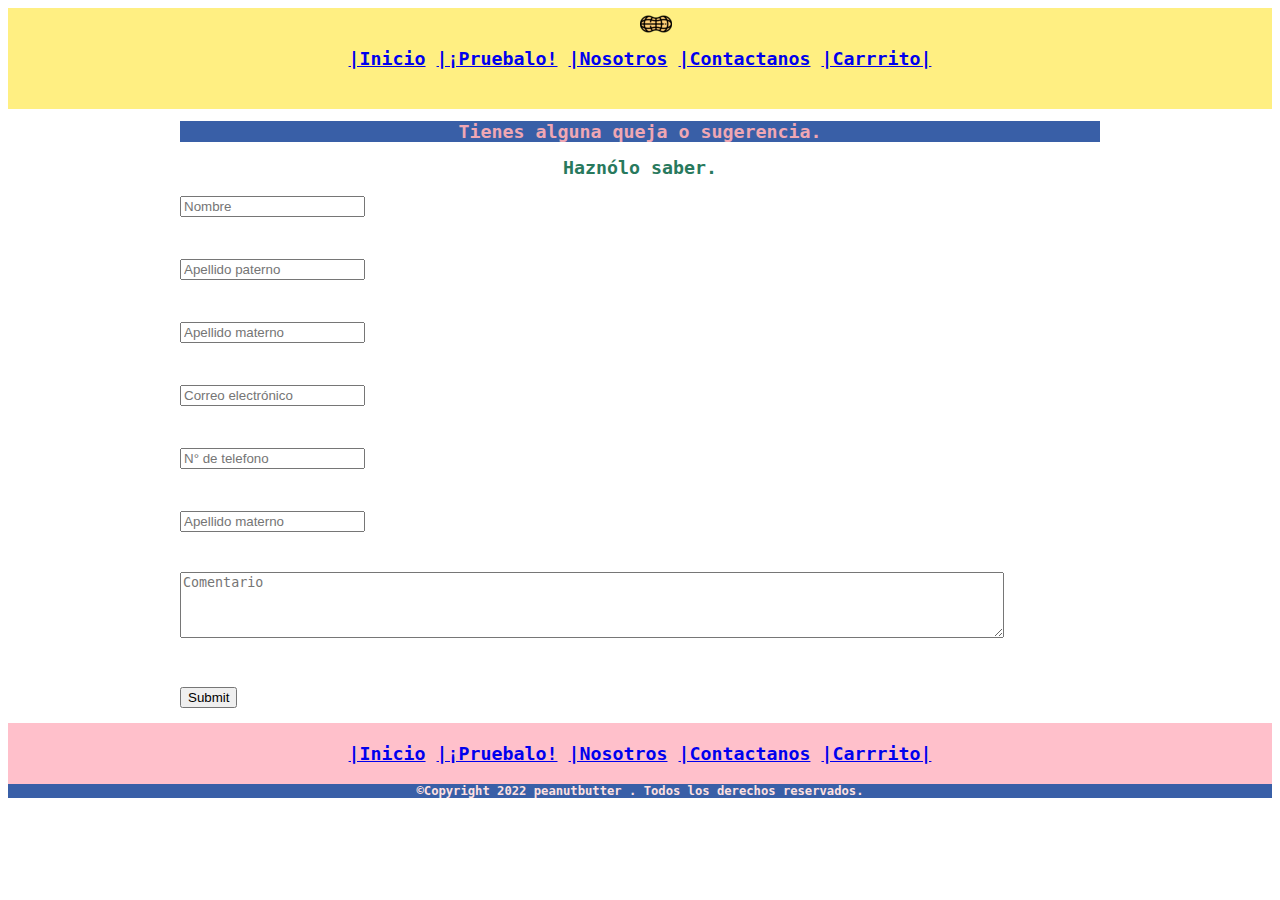
<file: Formulario/index.html>
<!DOCTYPE html>
<html lang="es_MX">
<head>
    <meta charset="UTF-8">

    <meta name="viewport" content="width=device-width">
    <title>Contacto</title>
    <!--<link rel="stylesheet" href="css/normalize.css">-->
    <link rel="stylesheet" href="css/skeleton.css">
    <link rel="stylesheet" href="css/styles.css">
    <!--<link rel="stylesheet" href="css/custom.css">-->
</head>
<body>

  <header class="header">
                  <div class="logo">
                      <img src="img/mani.png" alt="" id="logo">
                  </div>
  </header>

  <div class="inicio">
    <nav>
      <a href="#">|Inicio</a>
      <a href="#">|¡Pruebalo!</a>
      <a href="#">|Nosotros</a>
      <a href="#">|Contactanos</a>
      <a href="#">|Carrrito|</a>
    </nav>
    </div>


        <div class="container">
          <h1 id="encabezado" class="encabezado">Tienes alguna queja o sugerencia. <br>
            <h2>Haznólo saber.</h2></h1>

                        <form action="#" method="post" class="formulario">
                            <input class="u-full-width" type="text"
                            placeholder="Nombre"
                            id="buscador">
                        </form>

                        <form action="#" id="busqueda" method="post" class="formulario">
                            <input class="u-full-width" type="text"
                            placeholder="Apellido paterno"
                            id="buscador">
                    </form>

                        <form action="#" id="busqueda" method="post" class="formulario">
                            <input class="u-full-width" type="text"
                            placeholder="Apellido materno"
                            id="buscador">
                        </form>



                        <form action="#" id="busqueda" method="post" class="formulario">
                            <input class="u-full-width" type="text"
                            placeholder="Correo electrónico"
                            id="buscador">
                        </form>

                        <form action="#" id="busqueda" method="post" class="formulario">
                            <input class="u-full-width" type="text"
                            placeholder="N° de telefono"
                            id="buscador">
                    </form>

                        <form action="#" id="busqueda" method="post" class="formulario">
                            <input class="u-full-width" type="text"
                            placeholder="Apellido materno"
                            id="buscador">

                        </form>



                        <form action="#" id="busqueda" method="post">
                            <textarea name="name" rows="4" cols="100" placeholder="Comentario"></textarea>
                        </form>
                        <input type="submit">

            </div>










            <div class="final">
              <a href="#">|Inicio</a>
              <a href="#">|¡Pruebalo!</a>
              <a href="#">|Nosotros</a>
              <a href="#">|Contactanos</a>
              <a href="#">|Carrrito|</a>
            </div>


            <footer class="pie">
              <p>©Copyright 2022 peanutbutter . Todos los derechos reservados.</p>

            </footer>

</body>
</html>
</file>
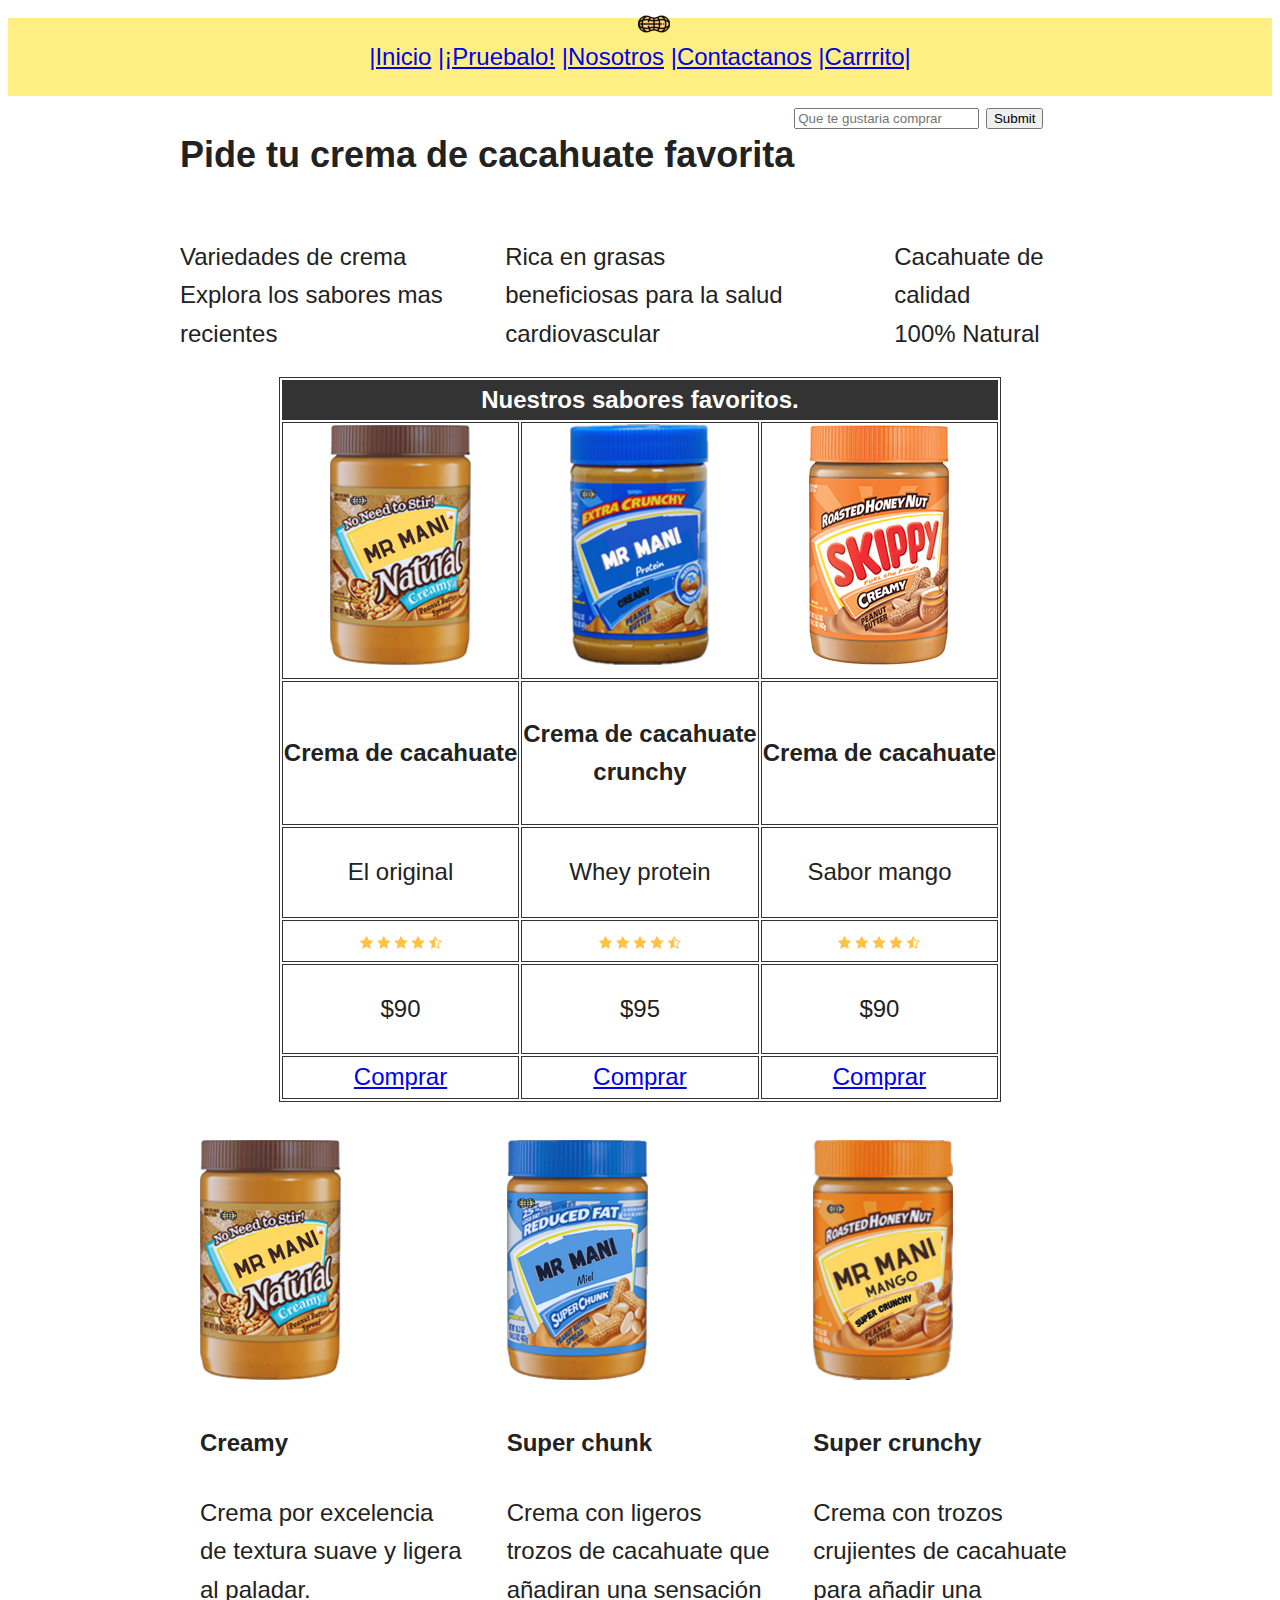
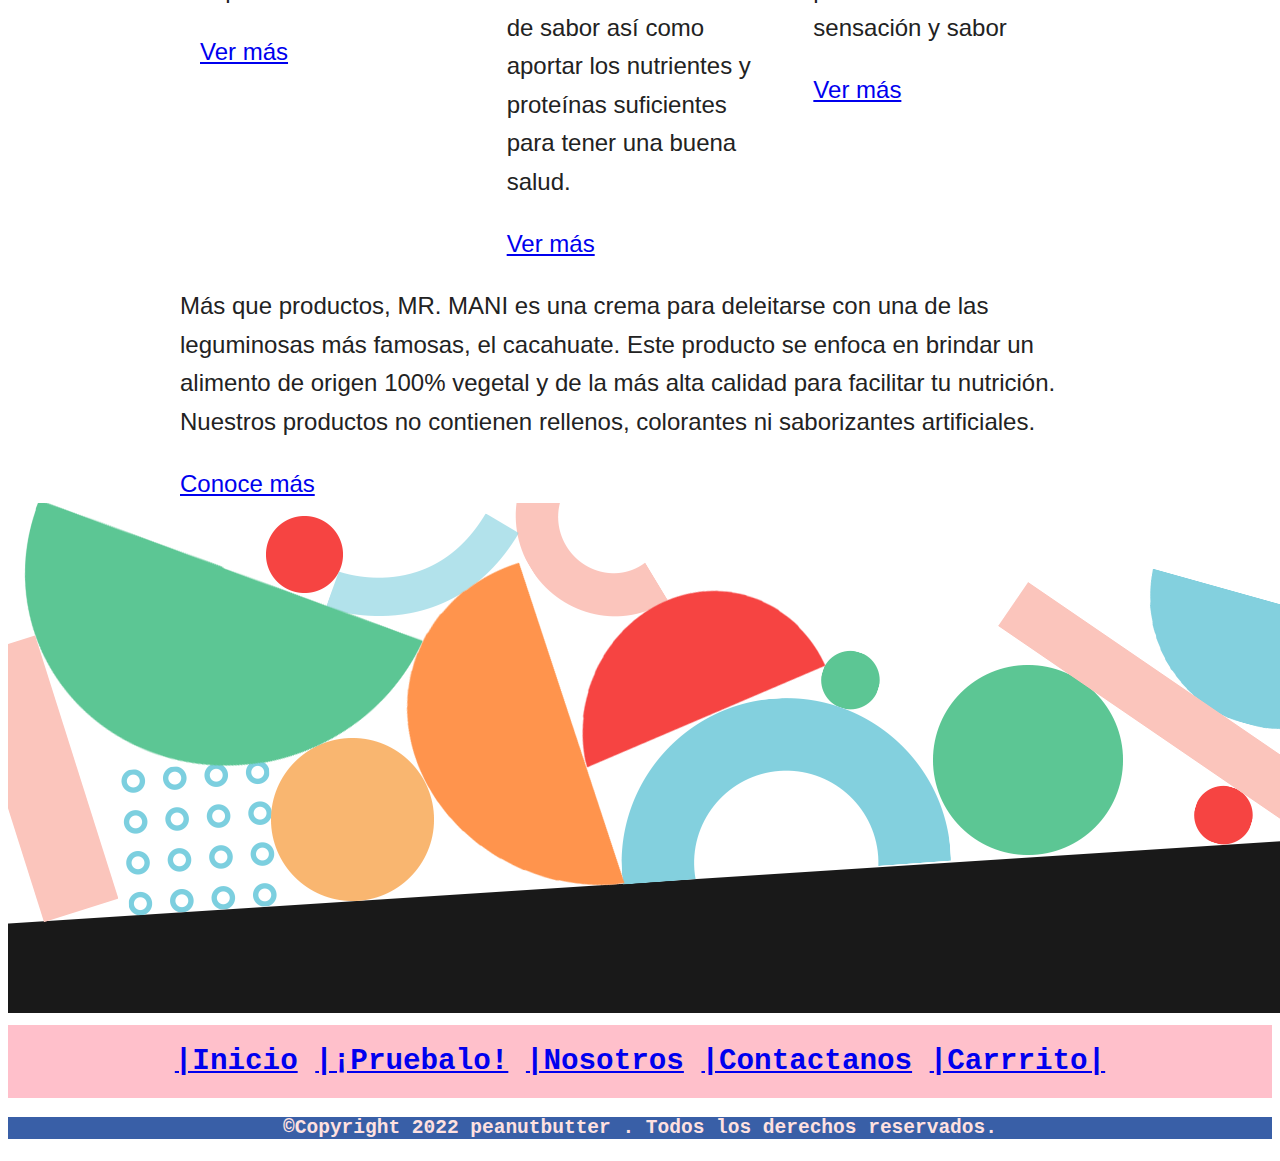
<file: presentacion/index.html>
<!DOCTYPE html>
<html lang="es_MX">
<head>
    <meta charset="UTF-8">
    <meta http-equiv="X-UA-Compatible" content="IE=edge">
    <meta name="viewport" content="width=device-width, initial-scale=1.0">
    <title>Presentación</title>

    <link rel="stylesheet" href="css/styles.css">
    <!--<link rel="stylesheet" href="css/custom.css">-->
</head>
<body>

  <header id="header" class="header">



              <div class="logo">
                  <img src="img/mani.png" alt="logo">
              </div>








  </header>


  <div class="inicio">
    <nav>
      <a href="#">|Inicio</a>
      <a href="#">|¡Pruebalo!</a>
      <a href="#">|Nosotros</a>
      <a href="#">|Contactanos</a>
      <a href="#">|Carrrito|</a>
    </nav>
    </div>

  <div class="container">


                  <h2>Pide tu crema de cacahuate favorita</h2>
                  <p></p>
                  <form action="#" id="busqueda" method="post" class="formulario">
                      <input type="text"
                      placeholder="Que te gustaria comprar"
                      id="buscador">

                      <input type="submit" id="submit-buscador">
                  </form> <br>


  </div>

<main>
  <div class="container">



                  <p>Variedades de crema<br>
                      Explora los sabores mas recientes
                  </p>


                <p>Rica en grasas <br>
                     beneficiosas para la salud cardiovascular
                  </p>

                <p>Cacahuate de calidad<br>
                    100% Natural
                  </p>




    </div>

    <div id="lista" class= "container">
      <table>
        <thead>
          <tr>
            <th colspan="3">Nuestros sabores favoritos.</th>
          </tr>
        </thead>
        <tbody>
          <tr>
            <td><img src="img/cnatural.png" alt="Sabor original"></td>
            <td><img src="img/cprotein.png" alt="Crunchy"></td>
            <td><img src="img/cmango.png" alt="Sabor mango"></td>

          </tr>

          <tr>
            <td><h4>Crema de cacahuate</h4></td>
            <td><h4>Crema de cacahuate <br> crunchy</h4></td>
            <td><h4>Crema de cacahuate</h4></td>
          </tr>

          <tr>
            <td><p>El original</p></td>
            <td><p>Whey protein</p></td>
            <td><p>Sabor mango</p></td>
          </tr>

          <tr>
            <td><img src="img/estrellas.png" alt="calificación"></td>
            <td><img src="img/estrellas.png" alt="calificación"></td>
            <td><img src="img/estrellas.png" alt="calificación"></td>
          </tr>

          <tr>
            <td><p class="precio"> $90</p></td>
            <td><p class="precio"> $95</p></td>
            <td><p class="precio"> $90</p></td>

          </tr>

          <tr>
            <td><a href="#"
              >Comprar</a></td>
              <td><a href="#"
                >Comprar</a></td>
                <td><a href="#"
                  >Comprar</a></td>
                </tr>

              </tbody>

            </table>

          </div>

  <br>

          <div id="categorias" class="container">

              <div id="1" class= "cuadro">

                          <img src="img/cnatural.png" alt="Creamy">
                          <div class="info">
                              <h4>Creamy</h4>
                              <p>Crema por excelencia de textura suave y ligera al paladar. </p>
                              <a href="#"
                              class="u-full-width button-primary button input agregar-carrito
                              ">Ver más</a>

                      </div>
                  </div>
                  <div id="2" class= "cuadro">

                              <img src="img/cmielc.png" alt="Super chunk">
                              <div class="info">
                                  <h4>Super chunk</h4>
                                  <p>Crema con ligeros trozos de cacahuate que
                                    añadiran una sensación de sabor así como aportar
                                    los nutrientes y proteínas suficientes para tener una buena salud.</p>

                                  <a href="#"
                                  class="u-full-width button-primary button input agregar-carrito
                                  ">Ver más</a>

                          </div>
                      </div>
                      <div id="1" class= "cuadro">

                                  <img src="img/cmangoc.png" alt="Super crunchy">
                                  <div class="info">
                                      <h4>Super crunchy</h4>
                                      <p>Crema con trozos crujientes de cacahuate para añadir una sensación y sabor  </p>


                                      <a href="#"
                                      class="u-full-width button-primary button input agregar-carrito
                                      ">Ver más</a>

                              </div>
                          </div>


              </div>

              <div class="container">
                <div class="mensaje">
                  <p>Más que productos, MR. MANI es una crema para deleitarse con una de las leguminosas más famosas, el cacahuate.
                    Este producto se enfoca en brindar un alimento de origen 100% vegetal y de la más alta
                    calidad para facilitar tu nutrición. Nuestros productos no contienen rellenos, colorantes ni saborizantes artificiales.
                    </p>

                    <a href="#">Conoce más</a>

                </div>
              </div>
</main>






<img src="img/4p.png" alt="pie">
<div class="final">
  <a href="#">|Inicio</a>
  <a href="#">|¡Pruebalo!</a>
  <a href="#">|Nosotros</a>
  <a href="#">|Contactanos</a>
  <a href="#">|Carrrito|</a>
</div>


<footer class="pie">
  <p>©Copyright 2022 peanutbutter . Todos los derechos reservados.</p>

</footer>


</body>
</html>
</file>
<file: Formulario/css/skeleton.css>
.container {
  position: relative;
  width: 100%;
  max-width: 960px;
  margin: 0 auto;
  padding: 0 20px;
  box-sizing: border-box; }



html {
  font-size: 62.5%; }
body {

  line-height: 1.6;
  font-weight: 400;
  font-family: "Raleway", "HelveticaNeue", "Helvetica Neue", Helvetica, Arial, sans-serif;
  color: #222; }


/* Tipografía
–––––––––––––––––––––––––––––––––––––––––––––––––– */

p {
  margin-top: 0; }

/* Espaciado
–––––––––––––––––––––––––––––––––––––––––––––––––– */
button,
.button {
  margin-bottom: 1rem; }
input,
textarea,
select,
fieldset {
  margin-bottom: 1.5rem; }
pre,
blockquote,
dl,
figure,
table,
p,
ul,
ol,
form {
  margin-bottom: 2.5rem; }


hr {
  margin-top: 3rem;
  margin-bottom: 3.5rem;
  border-width: 0;
  border-top: 1px solid #E1E1E1; }
</file>
<file: Formulario/css/styles.css>
.encabezado {
  text-align: center;
  color: #f0a7b3;
  background: #395fa7;
  font: bold 150% monospace;
}

.container {
  position: relative;
  width: 100%;
  max-width: 960px;
  margin: 0 auto;
  padding: 0 20px;
  box-sizing: border-box; }



html {
  font-size: 62.5%; }


/* Tipografía
–––––––––––––––––––––––––––––––––––––––––––––––––– */

p {
  margin-top: 0; }

/* Espaciado
–––––––––––––––––––––––––––––––––––––––––––––––––– */
button,
.button {
  margin-bottom: 1rem; }
input,
textarea,
select,
fieldset {
  margin-bottom: 1.5rem; }
pre,
blockquote,
dl,
figure,
table,
p,
ul,
ol,
form {
  margin-bottom: 2.5rem; }


hr {
  margin-top: 3rem;
  margin-bottom: 3.5rem;
  border-width: 0;
  border-top: 1px solid #E1E1E1; }



body{
background: white;
font-size: 1.5em;
  line-height: 1.6;
  font-weight: 400;
  font-family: "Raleway", "HelveticaNeue", "Helvetica Neue", Helvetica, Arial, sans-serif;
  color: #222;
}

.inicio{
  background-color: #FFEF82;
  text-align: center;
  padding: 20px;
  font: bold 150% monospace;
}

.logo {
  display: block;
  margin-left: auto;
  margin-right: auto;
  height: 0px;
  width: 0px;
}


h2 {
  text-align: center;
  font: bold 150% monospace;
  color: #28795d;
}
table,
td {
border: 0px solid #333;
text-align: center;
width: auto;

}

.container{
 background-image: url(https://img.freepik.com/vector-gratis/fondo-geometrico-plano_23-2148957201.jpg?w=1060&t=st=1663446923~exp=1663447523~hmac=d1b0dcf346e1a8080914ba4f39ecf25c71fa86dc059e3d7eed74ca88d06ae258);

}

nav {
  text-align: center;

  padding: 20px;


}

thead,
tfoot {
background-color: #333;
color: #fff;
}

.container {
  position: relative;
  width: 100%;
  max-width: 960px;
  margin: 0 auto;
  padding: 0 20px;
  box-sizing: border-box; }

.pie {
  text-align: center;
  color: #ffe1e0;
  background: #395fa7;
  font: bold 100% monospace;
}
.final{
  text-align: center;
  background-color: pink;
  padding: 20px;
  color: red;
  font: bold 150% monospace;
}
</file>
<file: presentacion/css/styles.css>
table,
td {
border: 1px solid #333;
text-align: center;
width: auto;
margin: 0 auto;

}

p {
  margin: 10;
 }


thead,
tfoot {
background-color: #333;
color: #fff;
}

.inicio{
  background-color: #FFEF82;
}


.container {
  position: relative;
  width: 100%;
  max-width: 960px;
  margin: 0 auto;
  padding: 0 20px;
  box-sizing: border-box;
  display: flex;
}

.cuadro{
  position: relative;
  width: 100%;
  max-width: 960px;
  margin: 0 auto;
  padding: 0 20px;
  box-sizing: border-box;

}

.encabezado {
  text-align: center;
  color: #f0a7b3;
  background: white;
  font: bold 150% monospace;
}

.logo {
  display: block;
  margin-left: auto;
  margin-right: auto;
  height: 10px;
  width: 5px;
}

nav {
  text-align: center;

  padding: 20px;


}

body{
  background: white;
  font-size: 1.5em; /* currently ems cause chrome bug misinterpreting rems on body element */
  line-height: 1.6;
  font-weight: 400;
  font-family: "Raleway", "HelveticaNeue", "Helvetica Neue", Helvetica, Arial, sans-serif;
  color: #222;
}

.pie {
  text-align: center;
  color: #ffe1e0;
  background: #395fa7;
  font: bold 100% monospace;
}
.final{
  text-align: center;
  background-color: pink;
  padding: 20px;
color: red;
  font: bold 150% monospace;
}
</file>
